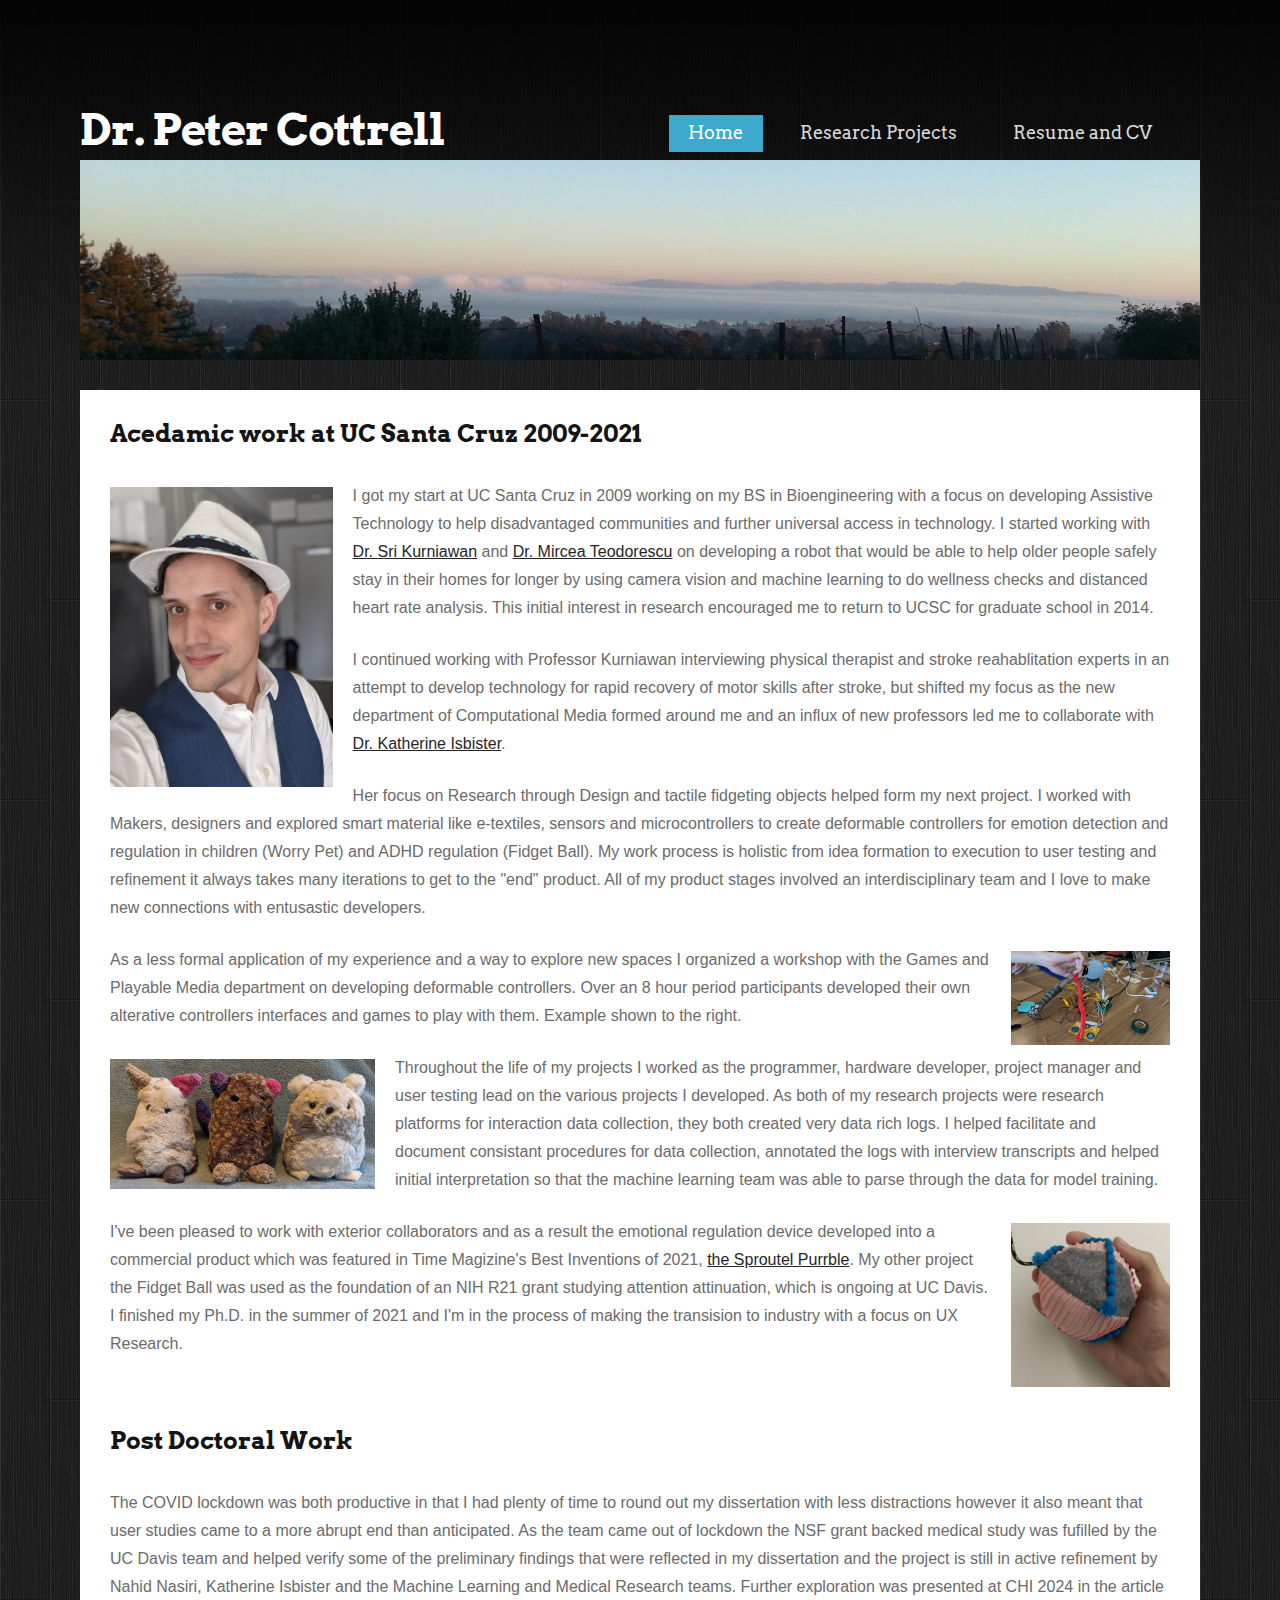
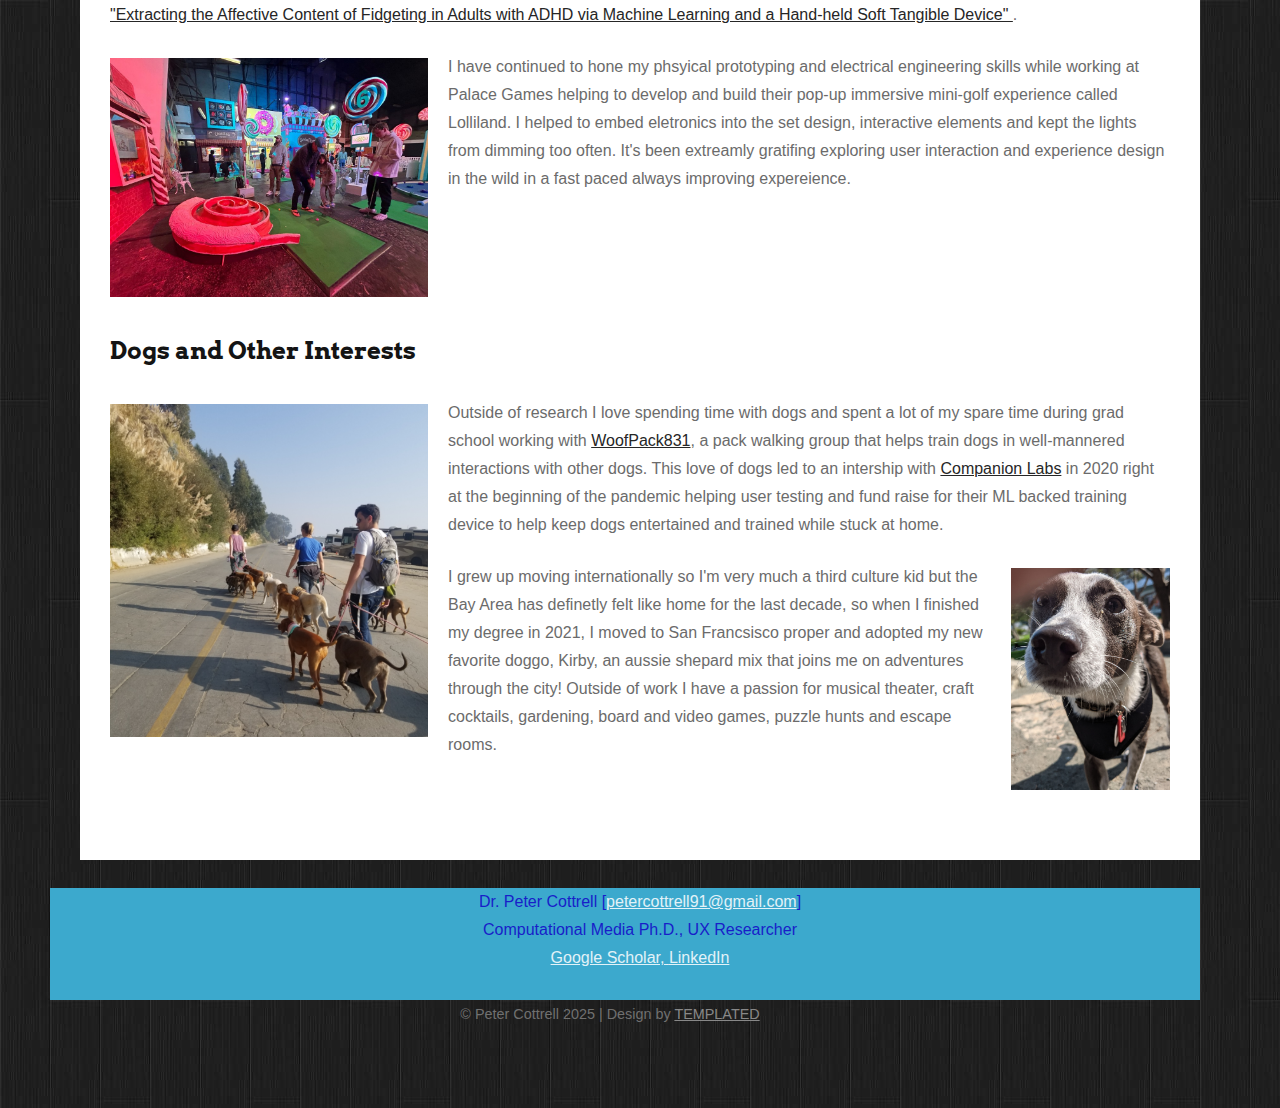
<file: index.html>
<!DOCTYPE html PUBLIC "-//W3C//DTD XHTML 1.0 Strict//EN"
    "http://www.w3.org/TR/xhtml1/DTD/xhtml1-strict.dtd">
<!--

	Design by TEMPLATED
	http://templated.co
	Released for free under the Creative Commons Attribution License

	Name       : Eponymous
	Version    : 1.0
	Released   : 20130222

-->
<html xmlns="http://www.w3.org/1999/xhtml">
    <head>
        <meta name="keywords" content="" />
        <meta name="description" content="" />
        <meta http-equiv="content-type" content="text/html; charset=utf-8" />
		<title>Peter Cottrell | Home</title>
        <link href="https://fonts.googleapis.com/css?family=Arvo" rel="stylesheet" type="text/css" />
        <link href="style.css" rel="stylesheet" type="text/css" />
    </head>
    <body>
		<div id="bg">
			<div id="outer">
				<div id="header">
					<div id="logo">
						<h1>
							<a href="https://petricottontail.github.io/">
								<span class="style8">D</span><span class="style9">r. <span class="style8">P</span><span class="style9">eter</span> C</span><span class="style9">ottrell</span>
							</a>
						</h1>
					</div>
					<div id="nav">
						<ul>
							<li class="first active">
								<a href="https://petricottontail.github.io/">Home</a>
							</li>
							<li>
								<a href="https://petricottontail.github.io/projects.html">Research Projects</a>
							</li>
							<li>
								<a href="https://petricottontail.github.io/resume.html">Resume and CV</a>
							</li>
						</ul>
						<br class="clear" />
					</div>
				</div>
				<div id="banner">
					<img src="images/headpic.jpg" width="1120" height="200" alt="" />
				</div>
				<div id="main">
					<div id="content">
						<div id="box">
							<h2>
								Acedamic work at UC Santa Cruz 2009-2021
							</h2>
						</div>
						<div id="box">
							
							<img class="left" src="images/facepic.jpg" width=21% height=auto alt="Profile Picture 
								of Peter Cottrell">
							<p>
								I got my start at UC Santa Cruz in 2009 working on my BS in Bioengineering with a focus on 
								developing Assistive Technology to help disadvantaged communities and further universal access
								in technology. I started working with <a href="https://users.soe.ucsc.edu/~srikur/index.html">Dr. 
								Sri Kurniawan</a> and <a href="https://danserlab.github.io/index.html">Dr. Mircea Teodorescu</a> 
								on developing a robot that would be able to help older people safely stay in their homes for longer
								by using camera vision and machine learning to do wellness checks and distanced heart rate analysis. This 
								initial interest in	research encouraged me to return to UCSC for graduate school in 2014. 
							</p>
							<p>
								I continued working with Professor Kurniawan interviewing physical therapist and stroke 
								reahablitation experts in an attempt to develop technology for rapid recovery of motor skills 
								after stroke, but shifted my focus as the new department of Computational	Media formed around 
								me and an influx of new professors led me to collaborate with 
								<a href="http://katherineinterface.com/">Dr. Katherine Isbister</a>.
							</p>
							<p>
								Her focus on Research through Design and tactile fidgeting objects helped form my next project. 
								I worked with Makers, designers and explored smart material like e-textiles, sensors and 
								microcontrollers to create deformable controllers for emotion detection and regulation in children (Worry Pet)
								and ADHD regulation (Fidget Ball). My work process is holistic from idea formation to execution to user testing 
								and refinement it always takes many iterations to get to the "end" product. All of my product stages
								involved an interdisciplinary team and I love to make new connections with entusastic developers.
							</p>
							<img class="right" src="images/DeformablesWorkshop.jpg" width=15% height=auto alt="Cat paw spring toy for 
							capturing computer mice">
							<p>
								As a less formal application of my experience and a way to explore new spaces I organized a  workshop 
								with the Games and Playable Media department on developing deformable controllers. Over an 8 hour period 
								participants developed their own alterative controllers interfaces and games to play with them. 
								Example shown to the right.
							</p>
							<img class="left" src="images/WorryPet.jpg" width=25% height=auto alt="Three iterations of the Worry Pet Project">
							<p>	
								Throughout the life of my projects I worked as the programmer, hardware developer, project manager 
								and user testing lead on the various projects I developed. As both of my research 
								projects were research platforms for interaction data collection, they both created very data rich logs. 
								I helped facilitate and document consistant procedures for data collection, annotated the logs with 
								interview transcripts and helped initial interpretation so that the machine learning team was able 
								to parse through the data for model training. 
							</p>
							<img class="right" src="images/FidgetBall.jpg" width=15% height=auto alt="Early stages of the Fidget Ball Project">
							<p>
								I've been pleased to work with exterior collaborators and as a result the emotional regulation
								device developed into a commercial product which was featured in Time Magizine's Best Inventions of 2021,
								<a href="https://time.com/collection/best-inventions-2021/6113137/purrble/">the Sproutel Purrble</a>. My other
								project the Fidget Ball was used as the foundation of an NIH R21 grant studying attention attinuation, 
								which is ongoing at UC Davis. I finished my Ph.D. in the summer of 2021 and I'm in the process of making the 
								transision to industry with a focus on UX Research.
							</p>
							
						</div>
						<br class="clear" />
						<div id="box">
							<h2>
								Post Doctoral Work
							</h2>
						</div>
						<div id="box">
							
							<p>
								The COVID lockdown was both productive in that I had plenty of time to round out my dissertation with less distractions 
								however it also meant that user studies came to a more abrupt end than anticipated. As the team came out of lockdown the
								NSF grant backed medical study was fufilled by the UC Davis team and helped verify some of the preliminary findings that
								were reflected in my dissertation and the project is still in active refinement by Nahid Nasiri, Katherine Isbister and
								the Machine Learning and Medical Research teams. Further exploration was presented at CHI 2024 in the article
								<a href="https://dl.acm.org/doi/abs/10.1145/3613905.3650856">"Extracting the Affective Content of Fidgeting in Adults with 
									ADHD via Machine Learning and a Hand-held Soft Tangible Device" </a>.
							</p>
							<img class="left" src="images/Lolliland_2024.jpg" width=30% height=auto alt="A view of a lit up mini-golf course from March 2024.">
							<p>
								I have continued to hone my phsyical prototyping and electrical engineering skills while working at Palace Games helping
								to develop and build their pop-up immersive mini-golf experience called Lolliland. I helped to embed eletronics into the set
								design, interactive elements and kept the lights from dimming too often. It's been extreamly gratifing exploring user
								interaction and experience design in the wild in a fast paced always improving expereience.
							</p>
						</div>
						<br class="clear" />
						<div id="box">
							<h2>
								Dogs and Other Interests
							</h2>
						</div>
						<div id="box">
							
							<img class="left" src="images/Woofpack.png" width=30% height=auto alt="Peter walking dogs as part of Woof Pack">
							<p>
								Outside of research I love spending time with dogs and spent a lot of my spare time during grad school working
								with <a href="http://www.wearewoofpack.com/">WoofPack831</a>, a pack walking group that
								helps train dogs in well-mannered interactions with other dogs. This love of dogs led to an intership with 
								<a href="https://joincompanion.com/">Companion Labs</a> in 2020 right at the beginning of the pandemic 
								helping user testing and fund raise for their ML backed training device to help keep dogs entertained 
								and trained while stuck at home. 
							</p>
							<img class="right" src="images/Kirby.jpg" width=15% height=auto alt="Kirby <3">
							<p>
								I grew up moving internationally so I'm very much a third culture kid but the Bay Area has definetly felt like
								home for the last decade, so when I finished my degree in 2021, I moved to San Francsisco proper and adopted my new 
								favorite doggo, Kirby, an aussie shepard mix that joins me on adventures through the city! Outside of work I 
								have a passion for musical theater, craft cocktails, gardening, board and video games, puzzle hunts	and escape
								rooms. 
							</p>
						</div>
						<br class="clear" />
					</div>
					<br class="clear" />
				</div>
				<div id="footer">
					<div id="footerContent">
						<p>Dr. Peter Cottrell [<a href="mailto:petercottrell91@gmail.com">petercottrell91@gmail.com</a>]</p>
						<p>Computational Media Ph.D., UX Researcher</p>
						<p><a href="https://scholar.google.com/citations?user=SJmC4S8AAAAJ&hl=en&oi=ao">Google Scholar, </a><a href="http://www.linkedin.com/pub/peter-cottrell/69/721/97b/">LinkedIn</a></p>
					</div>
					<br class="clear" />
				</div>
				<div id="copyright">
					&copy; Peter Cottrell 2025 | Design by <a href="http://templated.co" rel="nofollow">TEMPLATED</a>
				</div>
			</div>
		</div>
    </body>
</html>
</file>
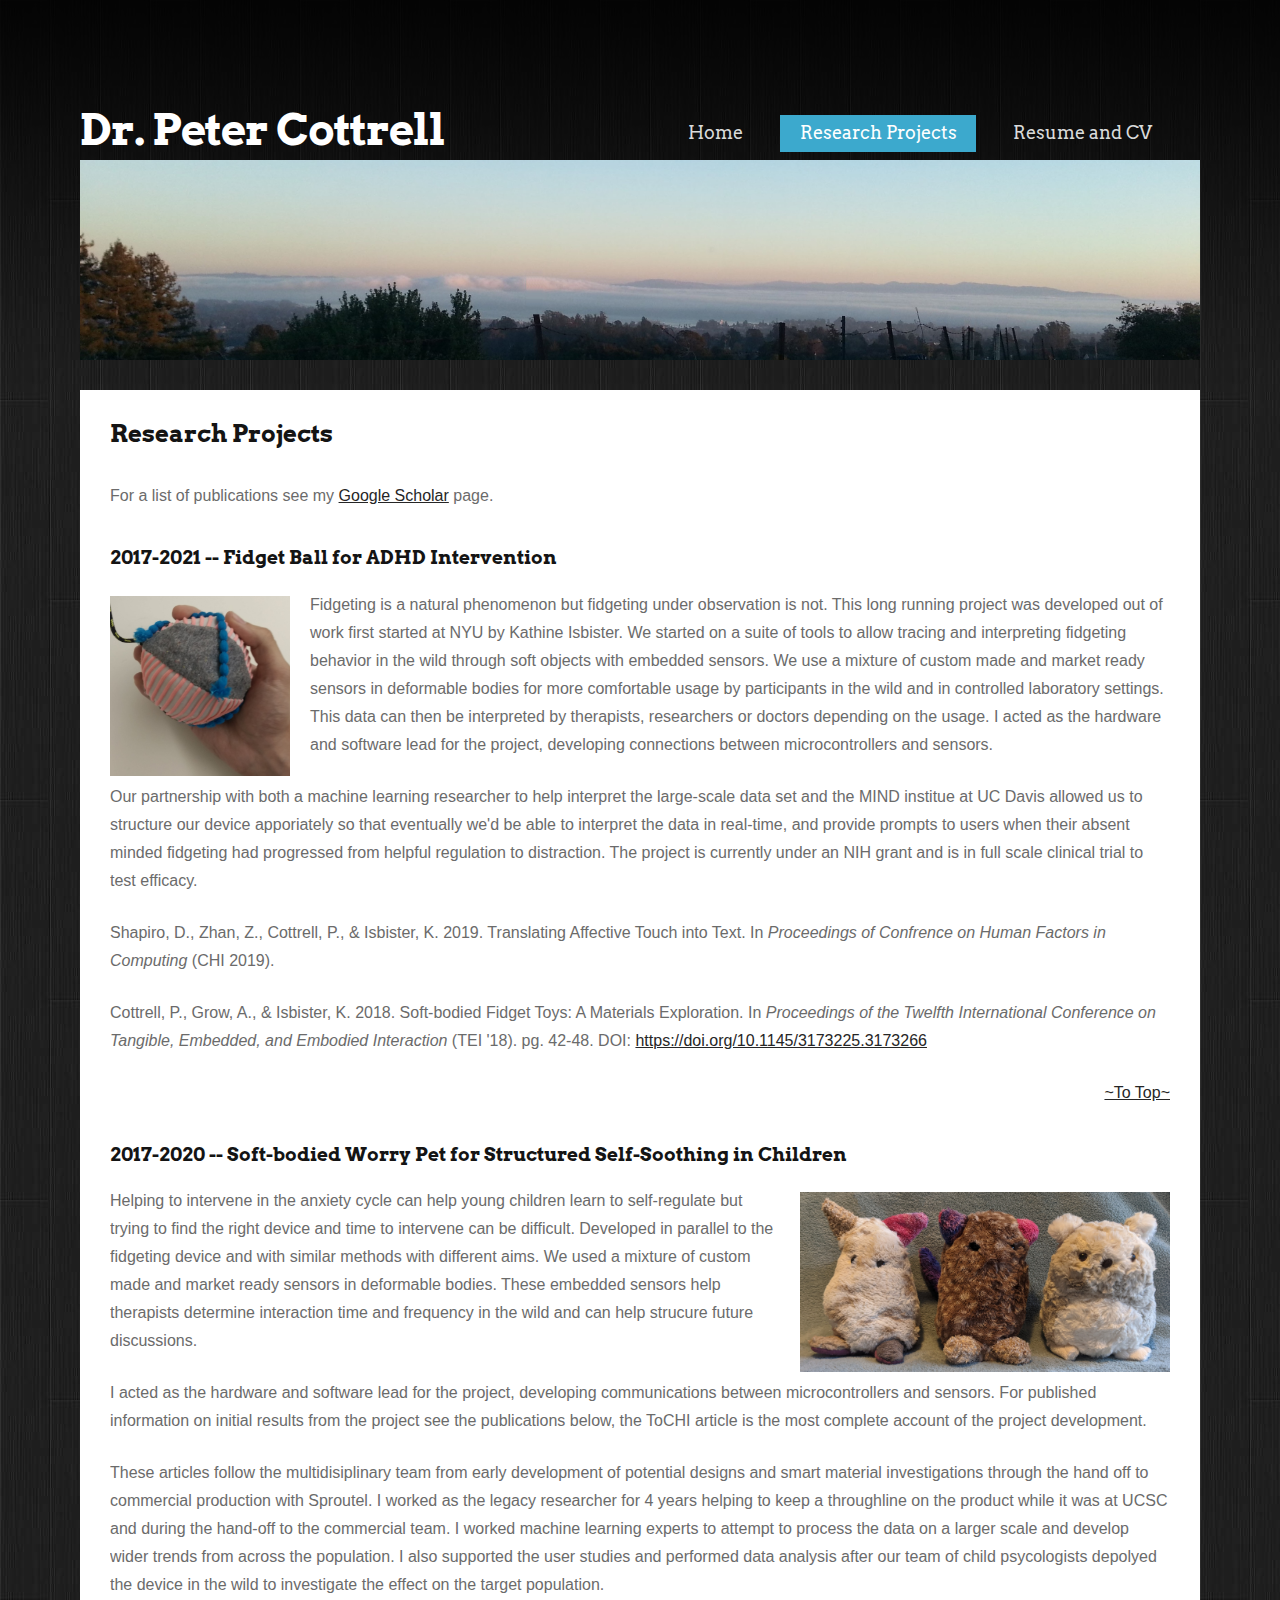
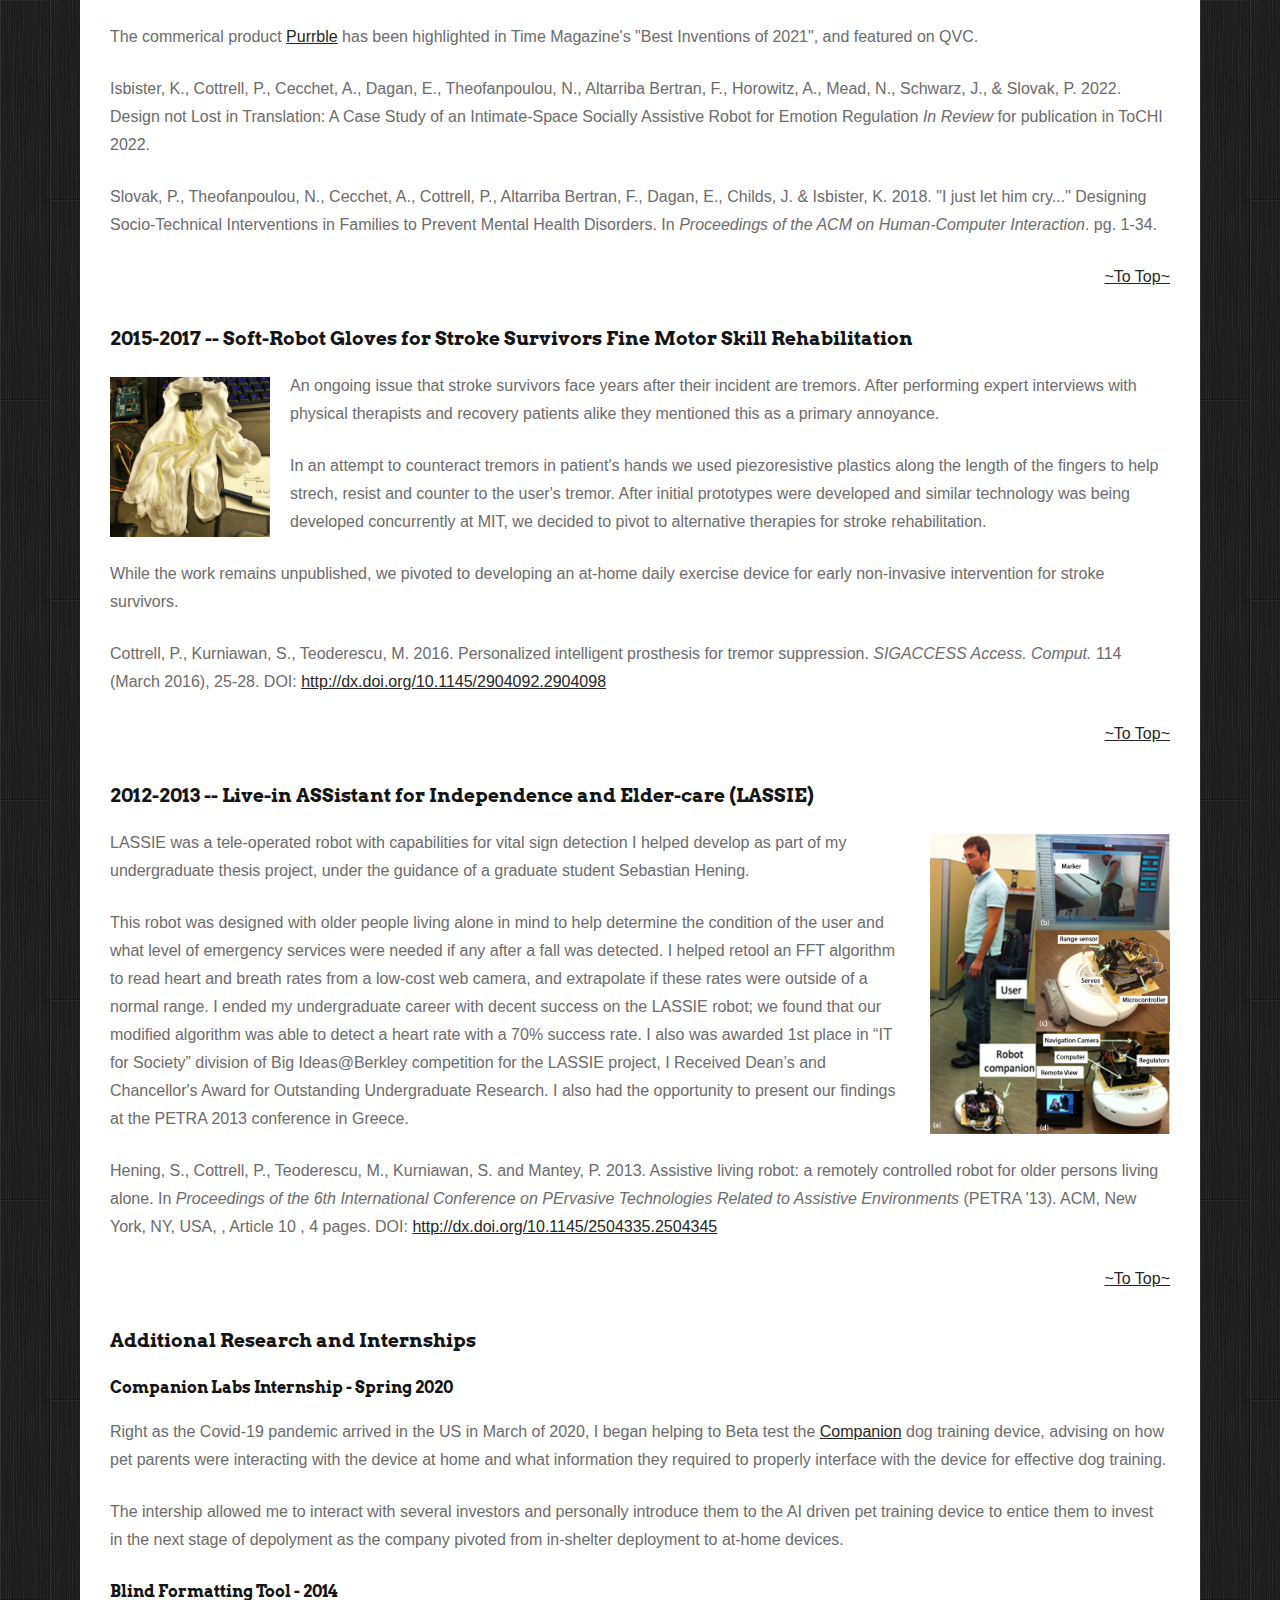
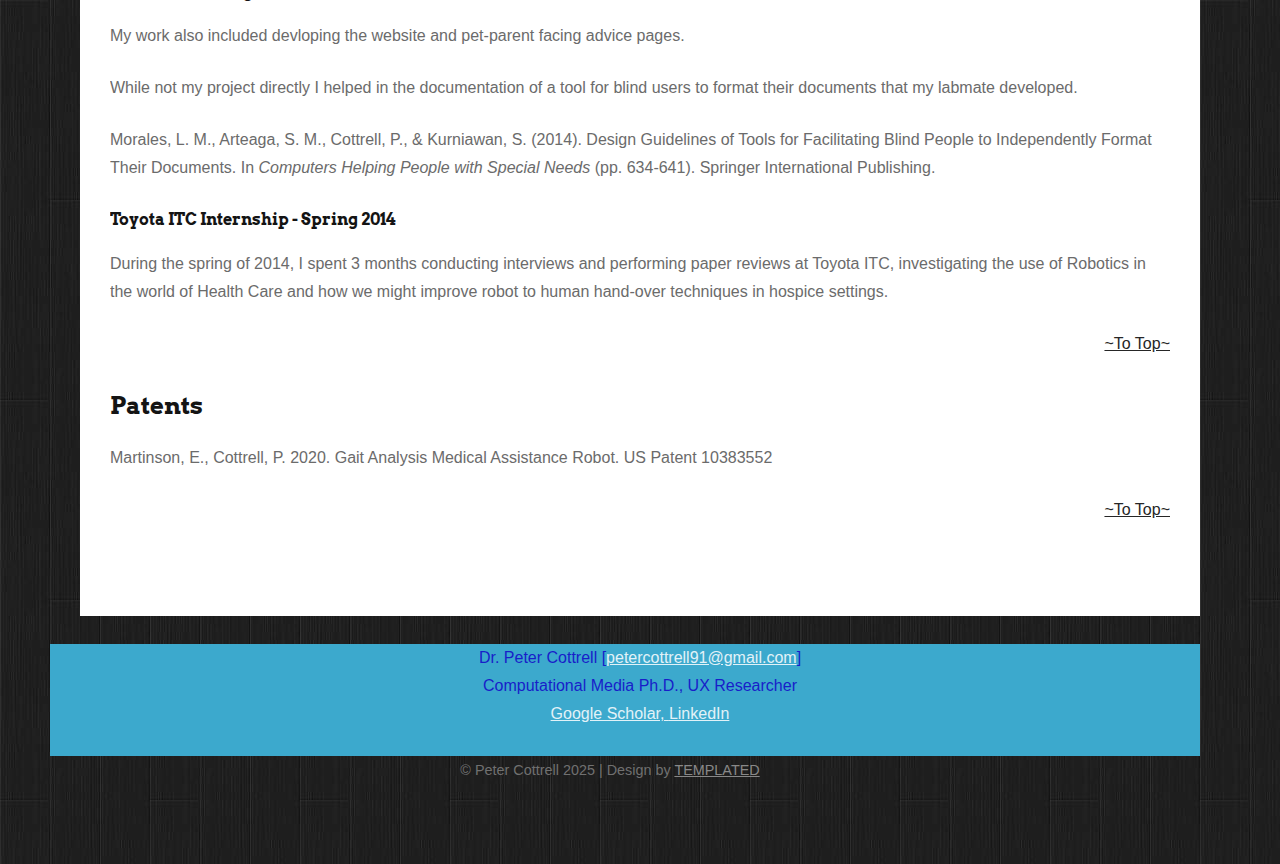
<file: projects.html>
<!DOCTYPE html PUBLIC "-//W3C//DTD XHTML 1.0 Strict//EN"
"http://www.w3.org/TR/xhtml1/DTD/xhtml1-strict.dtd">
<!--

Design by TEMPLATED
http://templated.co
Released for free under the Creative Commons Attribution License

Name       : Eponymous
Version    : 1.0
Released   : 20130222

-->
<html xmlns="http://www.w3.org/1999/xhtml">
	<head>
		<meta name="keywords" content="" />
		<meta name="description" content="" />
		<meta http-equiv="content-type" content="text/html; charset=utf-8" />
		<title>Peter Cottrell | Projects</title>
		<link href="https://fonts.googleapis.com/css?family=Arvo" rel="stylesheet" type="text/css" />
		<link href="style.css" rel="stylesheet" type="text/css" />
	</head>
	<body>
		<div id="bg">
			<div id="outer">
				<div id="header">
					<div id="logo">
						<h1>
							<a href="https://petricottontail.github.io/">
								<span class="style8">D</span><span class="style9">r. <span class="style8">P</span><span class="style9">eter</span> C</span><span class="style9">ottrell</span>
							</a>
						</h1>
					</div>
					<div id="nav">
						<ul>
							<li>
								<a href="https://petricottontail.github.io/">Home</a>
							</li>
							<li class="first active">
								<a href="https://petricottontail.github.io/projects.html">Research Projects</a>
							</li>
							<li>
								<a href="https://petricottontail.github.io/resume.html">Resume and CV</a>
							</li>
						</ul>
						<br class="clear" />
					</div>
				</div>
				<div id="banner">
					<img src="images/headpic.jpg" width="1120" height="200" alt="" />
				</div>
				<div id="main">
					<div id="content">
						<div id="box">
							<h2>
								Research Projects
							</h2>
						</div>
						<div id="box">
							<p>
								For a list of publications see my <a href="https://scholar.google.com/citations?user=SJmC4S8AAAAJ&hl=en&oi=ao">Google Scholar</a> page.
							</p>
						</div>
						
						<div id="box">
							<h3 align="left" class="style20">
								2017-2021 -- Fidget Ball for ADHD Intervention
							</h3>
							<img class="left" src="images/FidgetBall.jpg" width="180" height="180" alt="" />
							<p>
								Fidgeting is a natural phenomenon but fidgeting under observation is not. This long running 
								project was developed out of work first started at NYU by Kathine Isbister. We started on a
								suite of tools to allow tracing and interpreting fidgeting behavior in the wild through soft
								objects with embedded sensors. We use a mixture of custom made and market ready sensors in 
								deformable bodies for more comfortable usage by participants in the wild and in controlled 
								laboratory settings. This data can then be interpreted by therapists, researchers or doctors
								depending on the usage. I acted as the hardware and software lead for the project, developing
								connections	between microcontrollers and sensors. 
							</p>
							<p>		
								Our partnership with both a machine learning researcher to help interpret the large-scale data
								set and the MIND institue at UC Davis allowed us to structure our device apporiately so that 
								eventually we'd be able to interpret the data in real-time, and provide prompts to users when
								their absent minded fidgeting had progressed from helpful regulation to distraction. The project
								is currently under an NIH grant and is in full scale clinical trial to test efficacy.
							</p>
							<p>								
								Shapiro, D., Zhan, Z., Cottrell, P., & Isbister, K. 2019. Translating Affective Touch into Text.
								In <i>Proceedings of Confrence on Human Factors in Computing</i> (CHI 2019).
							</p>
							<p>		
								Cottrell, P., Grow, A., & Isbister, K. 2018. Soft-bodied Fidget Toys: A Materials Exploration.
								In <i>Proceedings of the Twelfth International Conference on Tangible, Embedded, and Embodied
								Interaction</i> (TEI '18). pg. 42-48. DOI: 
								<a href="https://doi.org/10.1145/3173225.3173266">https://doi.org/10.1145/3173225.3173266</a>
							</p>
							<div class="end">
								<p align="right"><a href="#" class="styleEnd">~To Top~</a></p>
							</div>
						</div>
						
						<div id="box">
							<h3 align="left" class="style20">
								2017-2020 -- Soft-bodied Worry Pet for Structured Self-Soothing in Children
							</h3>
							<img class="right" src="images/WorryPet.jpg" width="370" height="180" alt="" />
							<p>
								Helping to intervene in the anxiety cycle can help young children learn to self-regulate
								but trying to find the right device and time to intervene can be difficult. Developed in parallel
								to the fidgeting device and with similar methods with different aims. We used a mixture of custom
								made and market ready sensors in deformable bodies. These embedded sensors help therapists determine
								interaction time and frequency in the wild and can help strucure future discussions. 
							</p>
							<p>			
								I acted as the hardware and software lead for the project, developing communications between 
								microcontrollers and sensors. For published information on initial results from the project see the
								publications below, the ToCHI article is the most complete account of the project development. 
							</p>
							<p>		
								These articles follow the multidisiplinary team from early development of potential designs and
								smart material investigations through the hand off to commercial production with Sproutel.
								I worked as the legacy researcher for 4 years helping to keep a throughline on the product while
								it was at UCSC and during the hand-off to the commercial team. I worked machine learning experts
								to attempt to process the data on a larger scale and develop wider trends from across the population.
								I also supported the user studies and performed data analysis after our team of child psycologists
								depolyed the device in the wild to investigate the effect on the target population. 
							</p>
							<p>		
								The commerical product <a href="https://purrble.com/">Purrble</a> has been highlighted in Time Magazine's
								"Best Inventions of 2021", and featured on QVC.
							</p>
							<p>
								Isbister, K., Cottrell, P., Cecchet, A., Dagan, E., Theofanpoulou, N., Altarriba Bertran, F.,  
								Horowitz, A., Mead, N., Schwarz, J., & Slovak, P. 2022. Design not Lost in Translation: A Case
								Study of an Intimate-Space Socially Assistive Robot for Emotion Regulation <i>In Review</i> for
								publication in ToCHI 2022.
							</p>
							<p>		
								Slovak, P., Theofanpoulou, N., Cecchet, A., Cottrell, P., Altarriba Bertran, F., Dagan, E., 
								Childs, J. & Isbister, K. 2018. "I just let him cry..." Designing Socio-Technical Interventions
								in Families to Prevent Mental Health Disorders. In <i>Proceedings of the ACM on Human-Computer
								Interaction</i>. pg. 1-34.
							</p>
							<div class="end">
								<p align="right"><a href="#" class="styleEnd">~To Top~</a></p>
							</div>
						</div>
						
						<div id="box">
							<h3 align="left" class="style20">
								2015-2017 -- Soft-Robot Gloves for Stroke Survivors Fine Motor Skill Rehabilitation 
							</h3>
							<img class="left" src="images/InnerGlove.jpg" width="160" height="160" alt="Inverted eletroic glove" />
							<p>
								An ongoing issue that stroke survivors face years after their incident are tremors. After performing
								expert interviews with physical therapists and recovery patients alike they mentioned this as a 
								primary annoyance. 
							</p>
							<p>		
								In an attempt to counteract tremors in patient's hands we used piezoresistive plastics along the
								length of the fingers to help strech, resist and counter to the user's tremor. After initial
								prototypes were developed and similar technology was being developed concurrently at MIT, we
								decided to pivot to alternative therapies for stroke rehabilitation.
							</p>
							<p>		
								While the work remains unpublished, we pivoted to developing an at-home daily exercise device for
								early non-invasive intervention for stroke survivors.
							</p>
							<p>
								Cottrell, P., Kurniawan, S., Teoderescu, M. 2016. Personalized intelligent prosthesis for tremor
								suppression. <i>SIGACCESS Access. Comput.</i> 114 (March 2016), 25-28. DOI: 
								<a href="http://dx.doi.org/10.1145/2904092.2904098">http://dx.doi.org/10.1145/2904092.2904098</a>
							</p>
							<div class="end">
								<p align="right"><a href="#" class="styleEnd">~To Top~</a></p>
							</div>
						</div>
						
						<div id="box">
							<h3 align="left" class="style20">
								2012-2013 -- Live-in ASSistant for Independence and Elder-care (LASSIE)
							</h3>
							<img class="right" src="images/LASSIE.jpg" width="240" height="300" alt="" />
							<p>
								LASSIE was a tele-operated robot with capabilities for vital sign detection I helped develop as
								part of my undergraduate thesis project, under the guidance of a graduate student Sebastian Hening.
							</p>
							<p>
								This robot was designed with older people living alone in mind to help determine the condition
								of the user and what level of emergency services were needed if any after a fall was detected.
								I helped retool an FFT algorithm to read heart and breath rates from a low-cost web camera, and
								extrapolate if these rates were outside of a normal range. I ended my undergraduate career with 
								decent success on the LASSIE robot; we found that our modified algorithm was able to detect a 
								heart rate with a 70% success rate. I also was awarded 1st place in “IT for Society” division
								of Big Ideas@Berkley competition for the LASSIE project, I Received Dean’s and Chancellor's Award 
								for Outstanding Undergraduate Research. I also had the opportunity to present our findings at the
								PETRA 2013 conference in Greece.
							</p>
							<p>
								Hening, S., Cottrell, P., Teoderescu, M., Kurniawan, S. and Mantey, P. 2013. Assistive living robot:
								a remotely controlled robot for older persons living alone. In <i>Proceedings of the 6th International 
								Conference on PErvasive Technologies Related to Assistive Environments</i> (PETRA '13). ACM, New York,
								NY, USA, , Article 10 ,	4 pages. DOI: <a href="http://dx.doi.org/10.1145/2504335.2504345">
								http://dx.doi.org/10.1145/2504335.2504345 </a>
							</p>
							<div class="end">
								<p align="right"><a href="#" class="styleEnd">~To Top~</a></p>
							</div>
						</div>

						<div id="box">
							<h3 align="left" class="style20">
								Additional Research and Internships
							</h3>	
							<h4 align="left" class="style20">
								Companion Labs Internship - Spring 2020
							</h4>								
							<p>
								Right as the Covid-19 pandemic arrived in the US in March of 2020, I began helping to Beta test
								the <a href="https://joincompanion.com/">Companion</a> dog training device, advising on how pet parents were interacting with the device at home
								and what information they required to properly interface with the device for effective dog training.
							</p>
							<p>		
								The intership allowed me to interact with several investors and personally introduce them to the AI 
								driven pet training device to entice them to invest in the next stage of depolyment as the company
								pivoted from in-shelter deployment to at-home devices.
							</p>
							<h4 align="left" class="style20">
								Blind Formatting Tool - 2014
							</h4>	
							<p>
								My work also included devloping the website and pet-parent facing advice pages.
							</p>
							<p>
								While not my project directly I helped in the documentation of a tool for blind users to format their
								documents that my labmate developed.
							</p>
							<p>		
								Morales, L. M., Arteaga, S. M., Cottrell, P., & Kurniawan, S. (2014). Design Guidelines of Tools
								for Facilitating Blind People to Independently Format Their Documents. In <i>Computers Helping People
								with Special Needs</i> (pp. 634-641). Springer International Publishing.
							</p>
							<h4 align="left" class="style20">
								Toyota ITC Internship - Spring 2014
							</h4>	
							<p>
								During the spring of 2014, I spent 3 months conducting interviews and performing paper reviews
								at Toyota ITC, investigating the use of Robotics in the world of Health Care and how we might improve
								robot to human hand-over techniques in hospice settings.
							</p>
							<div class="end">
								<p align="right"><a href="#" class="styleEnd">~To Top~</a></p>
							</div>
						</div>
						<h2>
							Patents
						</h2>
						<div id="box">
							<p>
								Martinson, E., Cottrell, P. 2020. Gait Analysis Medical Assistance Robot.
								US Patent 10383552
							</p>
							<div class="end">
								<p align="right"><a href="#" class="styleEnd">~To Top~</a></p>
							</div>
						</div>
						<br class="clear" />
					</div>
					<br class="clear" />
				</div>
				<div id="footer">
					<div id="footerContent">
						<p>Dr. Peter Cottrell [<a href="mailto:petercottrell91@gmail.com">petercottrell91@gmail.com</a>]</p>
						<p>Computational Media Ph.D., UX Researcher</p>
						<p><a href="https://scholar.google.com/citations?user=SJmC4S8AAAAJ&hl=en&oi=ao">Google Scholar, </a><a href="http://www.linkedin.com/pub/peter-cottrell/69/721/97b/">LinkedIn</a></p>
					</div>
					<br class="clear" />
				</div>
				<div id="copyright">
					&copy; Peter Cottrell 2025 | Design by <a href="http://templated.co" rel="nofollow">TEMPLATED</a>
				</div>
			</div>
		</div>
    </body>
</html>
</file>
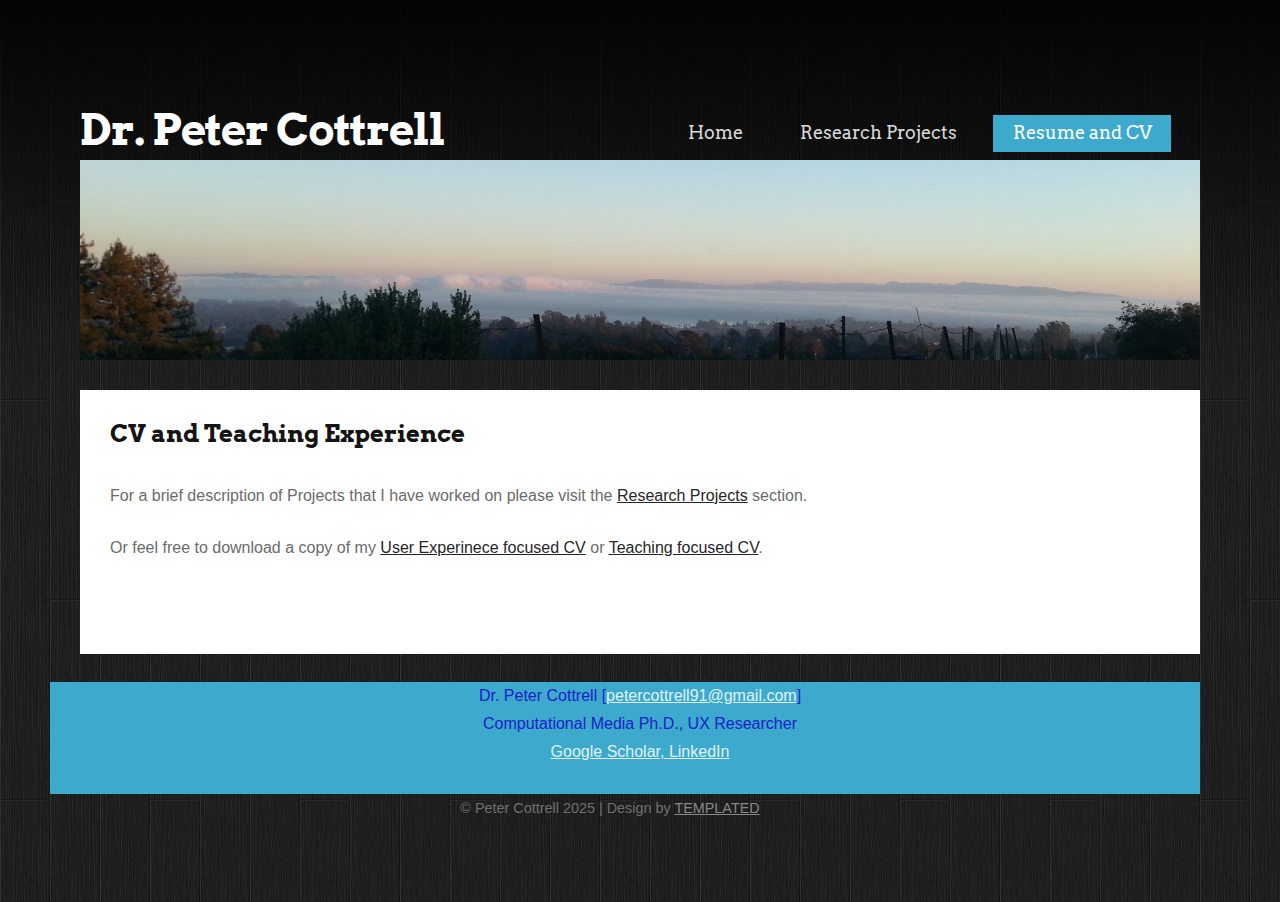
<file: resume.html>
<!DOCTYPE html PUBLIC "-//W3C//DTD XHTML 1.0 Strict//EN"
"http://www.w3.org/TR/xhtml1/DTD/xhtml1-strict.dtd">
<!--

Design by TEMPLATED
http://templated.co
Released for free under the Creative Commons Attribution License

Name       : Eponymous
Version    : 1.0
Released   : 20130222

-->
<html xmlns="http://www.w3.org/1999/xhtml">
	<head>
		<meta name="keywords" content="" />
		<meta name="description" content="" />
		<meta http-equiv="content-type" content="text/html; charset=utf-8" />
		<title>Peter Cottrell | Resume</title>
		<link href="http://fonts.googleapis.com/css?family=Arvo" rel="stylesheet" type="text/css" />
		<link href="style.css" rel="stylesheet" type="text/css" />
	</head>
	<body>
		<div id="bg">
			<div id="outer">
				<div id="header">
					<div id="logo">
						<h1>
							<a href="https://petricottontail.github.io/">
								<span class="style8">D</span><span class="style9">r. <span class="style8">P</span><span class="style9">eter</span> C</span><span class="style9">ottrell</span>
							</a>
						</h1>
					</div>
					<div id="nav">
						<ul>
							<li>
								<a href="https://petricottontail.github.io/">Home</a>
							</li>
							<li>
								<a href="https://petricottontail.github.io/projects.html">Research Projects</a>
							</li>
							<li class="first active">
								<a href="https://petricottontail.github.io/resume.html">Resume and CV</a>
							</li>
						</ul>
						<br class="clear" />
					</div>
				</div>
				<div id="banner">
					<img src="images/headpic.jpg" width="1120" height="200" alt="" />
				</div>
				<div id="main">
					<div id="content">
						<div id="box">
							<h2>
								CV and Teaching Experience
							</h2>
						</div>
						<div id="box">
							<p>
								For a brief description of Projects that I have worked on please visit the <a href=
								"https://petricottontail.github.io/projects.html">Research Projects</a> section.
							</p>
							<p>
								Or feel free to download a copy of my <a href=
								"https://petricottontail.github.io/Cottrell_CV_2024.pdf">User Experinece focused CV</a> or <a href=
								"https://petricottontail.github.io/Cottrell_TeachingResume_2022.pdf">Teaching focused CV</a>.
							</p>
						</div>
						<br class="clear" />
					</div>
					<br class="clear" />
				</div>
				<div id="footer">
					<div id="footerContent">
						<p>Dr. Peter Cottrell [<a href="mailto:petercottrell91@gmail.com">petercottrell91@gmail.com</a>]</p>
						<p>Computational Media Ph.D., UX Researcher</p>
						<p><a href="https://scholar.google.com/citations?user=SJmC4S8AAAAJ&hl=en&oi=ao">Google Scholar, </a><a href="http://www.linkedin.com/pub/peter-cottrell/69/721/97b/">LinkedIn</a></p>
					</div>
					<br class="clear" />
				</div>
				<div id="copyright">
					&copy; Peter Cottrell 2025 | Design by <a href="http://templated.co" rel="nofollow">TEMPLATED</a>
				</div>
			</div>
		</div>	
	</body>
</html>
</file>
<file: style.css>
/*

	Design by TEMPLATED
	http://templated.co
	Released for free under the Creative Commons Attribution License

	Name       : Eponymous
	Version    : 1.0
	Released   : 20130222
	
*/

* {
	margin: 0;
	padding: 0;
}

a {
	color: #d43535;
	text-decoration: underline;
}

a:hover {
	text-decoration: none;
}

body {
	font-size: 12pt;
	line-height: 1.75em;
	font-family: Arial, sans-serif;
	background: #030707 url('images/bg.jpg');
	color: #c0c1c1;
}

br.clear {
	clear: both;
}

h2,h3,h4 {
	margin-bottom: 1em;
	font-family: Arvo, serif;
	color: #ffffff;
}

img.left {
	float: left;
	margin: 5px 20px 2px 0;
}

img.right {
	float: right;
	margin: 5px 0 2px 20px;
	position: relative;
}

img.top {
	margin: 5px 0 20px 0;
}

p {

	margin-bottom: 1.5em;
}

.alignLeft{
	position:relative;
	float:left;
	min-width: 500px;
}

ul {
	margin-bottom: 1.5em;
}

.imageList {
	list-style: none;
}

.imageList li {
	clear: both;
}
	
#bg {
	background: url('images/shadow.png') top left repeat-x;
	padding: 60px 0 80px 0;
}

#banner {
	position: relative;
	height: 200px;
	width: 1120px;
	padding-left: 30px;
	margin: 0px 0 0 0;
}

#box {
	margin: 0px 0 10px 0;
	overflow: hidden;
}


#content {
	width: 1060px;
	margin: 0px 0 0 30px;	
	padding: 30px;
	background: #ffffff;
}

#copyright {
	position: relative;
	text-align: center;
	width: 1120px;
	color: #707070;
	font-size: 0.9em;
}

#copyright a {
	color: #888888;
}

#footer {
	position: relative;
	text-align: center;
	width: 1120px;
	color: #181ec9;
	padding-left: 30px;
	background: #3ca9cd;
}

#footer a {
	color: #e2f2f8;
}

#footer p {
	margin-bottom: 0;
}

#header {
	position: relative;
	padding: 10px;
	height: 80px;
	width: 1120px;
}

#logo {
	position: absolute;
	top: 30px;
	left: 30px;
	height: 80px;
	line-height: 80px;
	letter-spacing: -1px;
}

#logo a {
	text-decoration: none;
	color: #ffffff;
}

#logo h1 {
	font-size: 2.75em;
	font-family: Arvo, serif;
}

#main {
	position: relative;
	padding: 0px;
	margin: 30px 0 0 0;
	width: 1180px;
	color: #6b6b6b;
}

#main a {
	color: #262626;
}

#main strong {
	color: #404040;
}

#main h2, #main h3, #main h4 {
	color: #141414;
}

#main ul {
	list-style: none;
}

#main ul li {
	padding: 10px 0 10px 0;
	border-top: dashed 1px #bfbfbf;
}

#main ul li.first {
	padding-top: 0;
	border-top: 0;
}

#nav {
	position: absolute;
	right: 10px;
	height: 48px;
	top: 55px;
	font-family: Arvo, serif;
	font-size: 1.1em;
}

#nav ul {
	list-style: none;
}

#nav ul li {
	float: left;
	margin: 0 0.5em 0 0.5em;
	padding: 0.25em 1.1em 0.25em 1.1em;
}

#nav ul li.active {
	background: #3CA9CD;
}

#nav li a {
	text-decoration: none;
	color: #d9dada;
}

#nav ul li.active a {
	color: #ffffff;
}
	
#outer {
	position: relative;
	width: 1180px;
	margin: 0 auto;
}

#search input.button {
	margin-left: 1em;
	border: 0px;
	color: #ffffff;
	background: #d43535;
	padding: 6px;
}

#search input.text {
	border: dashed 1px #ffffff;
	padding: 5px;
}

#sidebar {
	width: 180px;
	float: left;
	padding: 30px;
	color: #959797;
}

#sidebar a {
	color: #d9dada;
}

#sidebar h2, #sidebar h3, #sidebar h4 {
	color: #ffffff;
}

#sidebar ul {
	list-style: none;
}

#sidebar ul li {
	padding: 10px 0 10px 0;
	border-top: dashed 1px #424545;
}

#sidebar ul li.first {
	padding-top: 0;
	border-top: 0;
}
</file>
